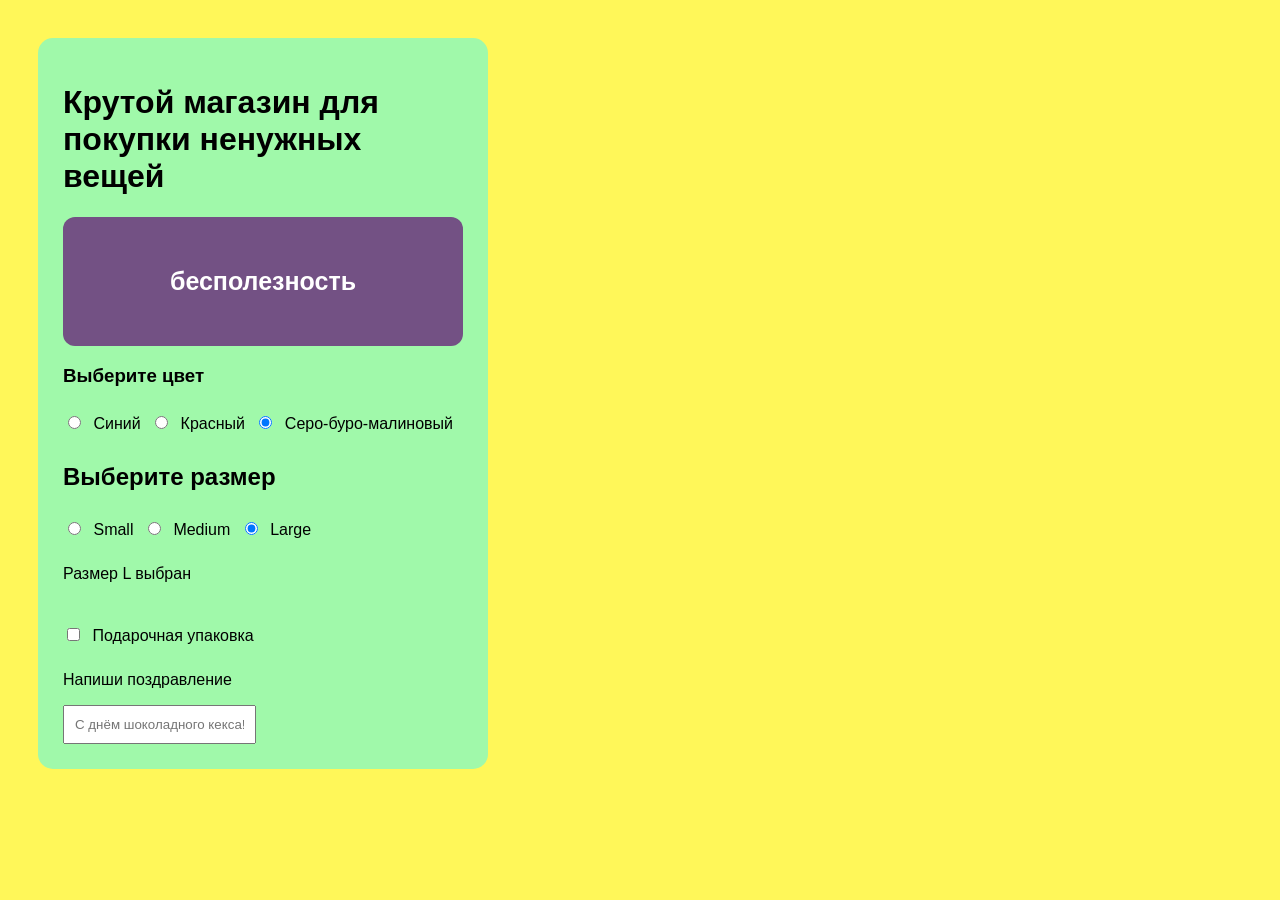
<file: nice seal/seal.html>
<!DOCTYPE html>
<html lang="en">
<head>
    <meta charset="UTF-8">
    <meta name="viewport" content="width=device-width, initial-scale=1.0">
    <title>Document</title>

    <style>
        body {
            font-family: Arial, Helvetica, sans-serif;
            background: rgb(255, 247, 89);
            padding: 30px;
        }

    .shop {
        background: rgb(160, 249, 170);
        padding: 25px;
        max-width: 400px;
        border-radius: 15px;
    }

    .shirt {
        background: rgb(80, 80, 252);
        color: white;
        padding: 50px;
        text-align: center;
        border-radius: 12px;
        font-size: 25px;
        font-weight: bold;
    }

    .shop:has(#red:checked) .shirt {
        background: rgb(255, 35, 57);
    }

    .shop:has(#sero-buro) .shirt {
        background: rgb(115, 81, 132);
    }

    .size-info { display: none; }

    .shop:has(#small:checked) .small-info,
    .shop:has(#medium:checked) .medium-info,
    .shop:has(#large:checked) .large-info{
        display: block;
    }

    .gift-fleids {
        display: none;
        margin-top: 15px;
    }

    .shop:has(#gift:checked) .medium-info{
    }

    .shop:has(#gift:checked) .gift-fleids{
        display: block;
    }

    label {
        display: inline-block;
        margin: 10px 5px 10px 5px;
        cursor: pointer;
    }

    input[type="text"] {
        padding: 10px;
    }
    </style>
</head>
<body>
    <div class="shop">
        <h1>Крутой магазин для покупки ненужных вещей</h1>
        <div class="shirt">бесполезность</div>
        <h3>Выберите цвет</h3>
        <input type="radio" id="blue" name="color" checked>
        <label for="blue">Синий</label>

        <input type="radio" id="red" name="color" checked>
        <label for="red">Красный</label>

        <input type="radio" id="sero-buro" name="color" checked>
        <label for="sero-buro">Серо-буро-малиновый</label>

        <h2>Выберите размер</h2>

        <input type="radio" id="small" name="size" checked>
        <label for="small">Small</label>

        <input type="radio" id="medium" name="size" checked>
        <label for="medium">Medium</label>

        <input type="radio" id="large" name="size" checked>
        <label for="large">Large</label>

        <p class="size-info small-info">Размер S выбран</p>
        <p class="size-info medium-info">Размер M выбран</p>
        <p class="size-info large-info">Размер L выбран</p>
        <br>

        <input type="checkbox" id="gift">
        <label for="gift">Подарочная упаковка</label>

        <div class="gif-fleids">
            <p>Напиши поздравление</p>
            <input type="text" placeholder="С днём шоколадного кекса!">
        </div>
    </div>
</body>
</html>
</file>
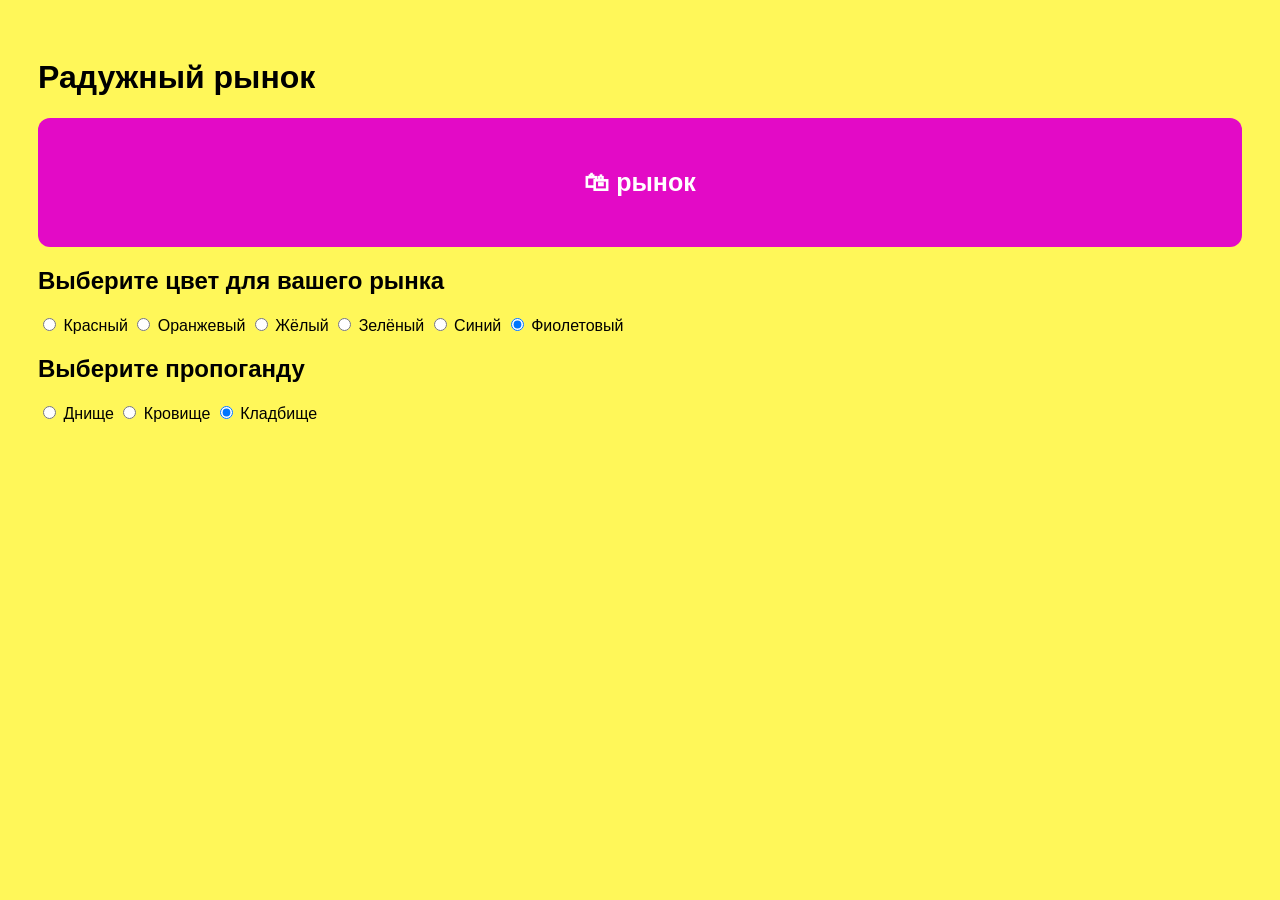
<file: nice seal/seal2.html>
<!DOCTYPE html>
<html lang="en">
<head>
    <meta charset="UTF-8">
    <meta name="viewport" content="width=device-width, initial-scale=1.0">
    <title>Document</title>
    <style>
        body {
            font-family: Arial, Helvetica, sans-serif;
            background: rgb(255, 247, 89);
            padding: 30px;
        }

        .shop {
        background: rgb(160, 249, 170);
        padding: 25px;
        max-width: 400px;
        border-radius: 15px;
        }

        .shirt {
        background: rgb(252, 49, 42);
        color: white;
        padding: 50px;
        text-align: center;
        border-radius: 12px;
        font-size: 25px;
        font-weight: bold;
        }

        .rinok:has(#orange:checked) .shirt {
        background: rgb(248, 103, 19);
        }
       .rinok:has(#yellow:checked) .shirt {
        background: rgb(221, 248, 19); 
       }
        .rinok:has(#green:checked) .shirt {
        background: rgb(60, 215, 18);
        }
        .rinok:has(#blue:checked) .shirt {
        background: rgb(73, 70, 241);
        }
        .rinok:has(#purple:checked) .shirt {
        background: rgb(227, 10, 198);
    }

        body:has(#dno:checked){
            background-image: url(https://encrypted-tbn0.gstatic.com/images?q=tbn:ANd9GcQr7bscump7QNkANXwl1lUlrW1TGQV1Jh6Zd3ky2JyqQw&s=10);
        }

        body:has(#krov:checked){
        background-image: url(https://www.perunica.ru/uploads/posts/2011-02/1298015873_krov.jpg);
        }

        body:has(#klad:checked){
        background-image: url(https://novate.ru/preview/30052s3.jpg);
        }
    </style>
</head>
<body>
    <div class="rinok">
        <h1>Радужный рынок</h1>
        <div class="shirt">🛍 рынок</div>
        <h2>Выберите цвет для вашего рынка</h2>

        <input type="radio" id="red" name="color" checked>
        <label for="red">Красный</label>

        <input type="radio" id="orange" name="color" checked>
        <label for="orange">Оранжевый</label>

        <input type="radio" id="yellow" name="color" checked>
        <label for="yellow">Жёлый</label>

        <input type="radio" id="green" name="color" checked>
        <label for="green">Зелёный</label>

        <input type="radio" id="blue" name="color" checked>
        <label for="blue">Синий</label>

        <input type="radio" id="purple" name="color" checked>
        <label for="purple">Фиолетовый</label>

        <h2>Выберите пропоганду</h2>

        <input type="radio" id="dno" name="size" checked>
        <label for="dno">Днище</label>

        <input type="radio" id="" name="size" checked>
        <label for="krov">Кровище</label>

        <input type="radio" id="large" name="size" checked>
        <label for="kladb">Кладбище</label>
    </div>
</body>
</html>
</file>
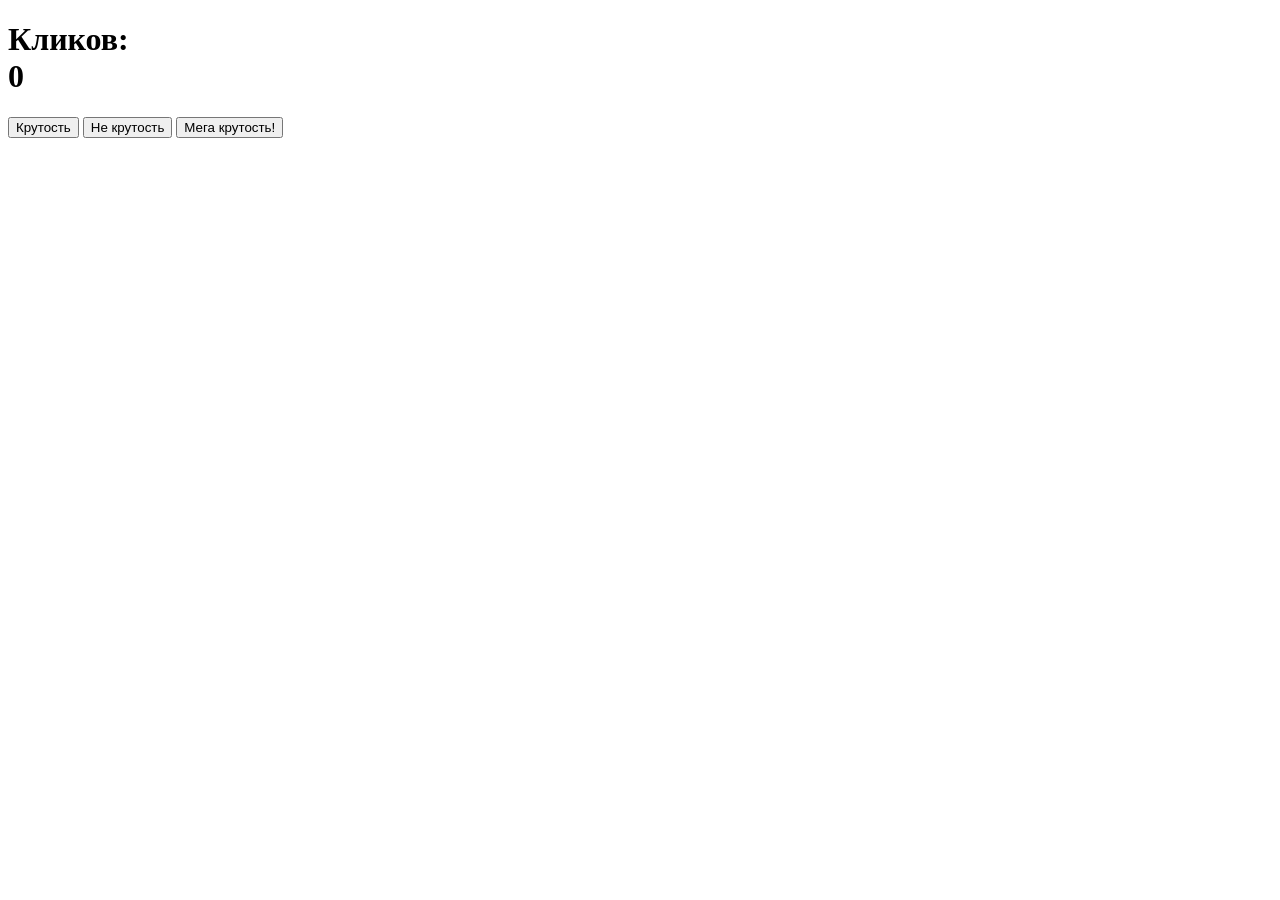
<file: nice/nice.html>
<!DOCTYPE html>
<html lang="en">
<head>
    <meta charset="UTF-8">
    <meta name="viewport" content="width=device-width, initial-scale=1.0">
    <title>Счётчик</title>
</head>
<body>
    <h1>Кликов: <div id="count2">0</div></h1>
    <button id="btn">Крутость</button>
    <button id="reset">Не крутость</button>
    <button id="upgrade">Мега крутость!</button>
    <script>
        let count = 0;
        let click = 1;
        document.getElementById('btn'). onclick = function() {
            count = count + click;
            document.getElementById('count2').textContent = count;
        };

        document.getElementById('reset').onclick = function() {
            count = 0;
            document.getElementById('count2').textContent = count;
        };

        document.getElementById('upgrade').onclick = function() {
            click = click + 1,
            count = count - 15;
            document.getElementById('count2').textContent = count;
        };


    </script>
</body>
</html>
</file>
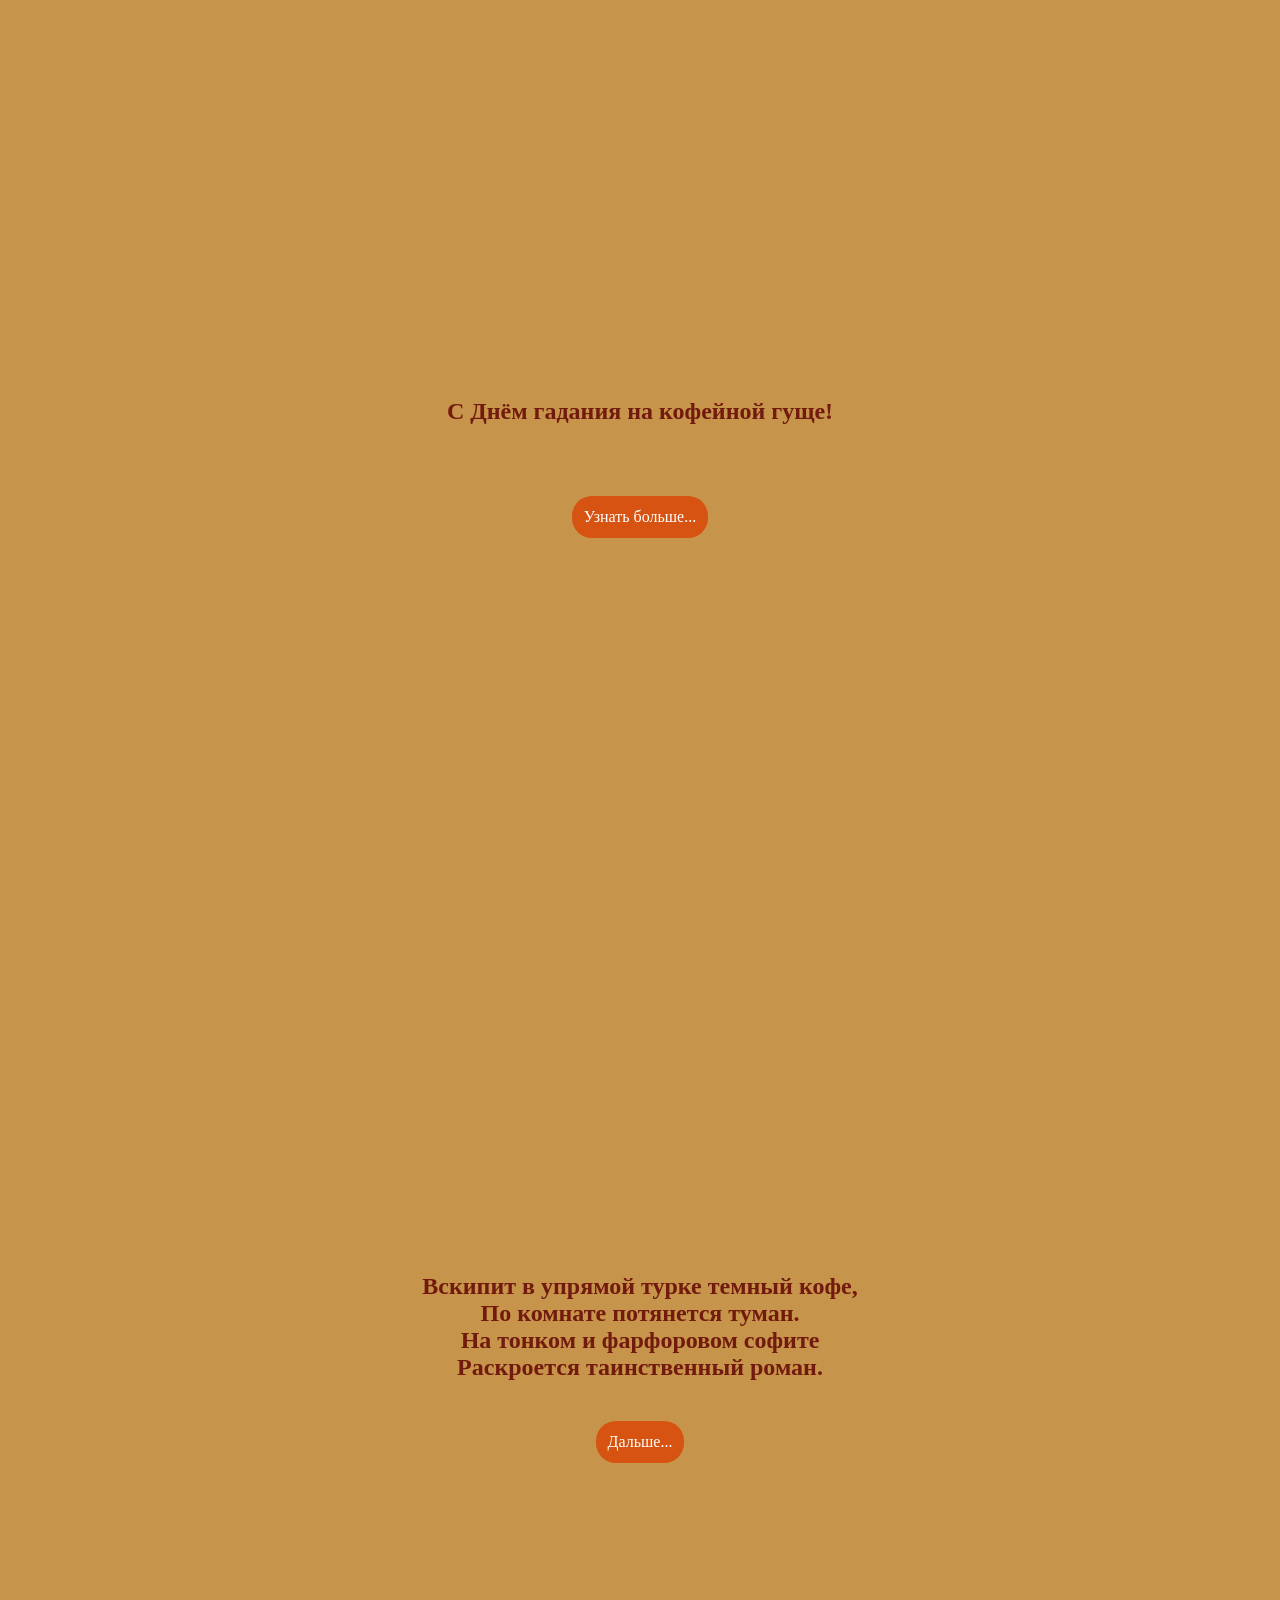
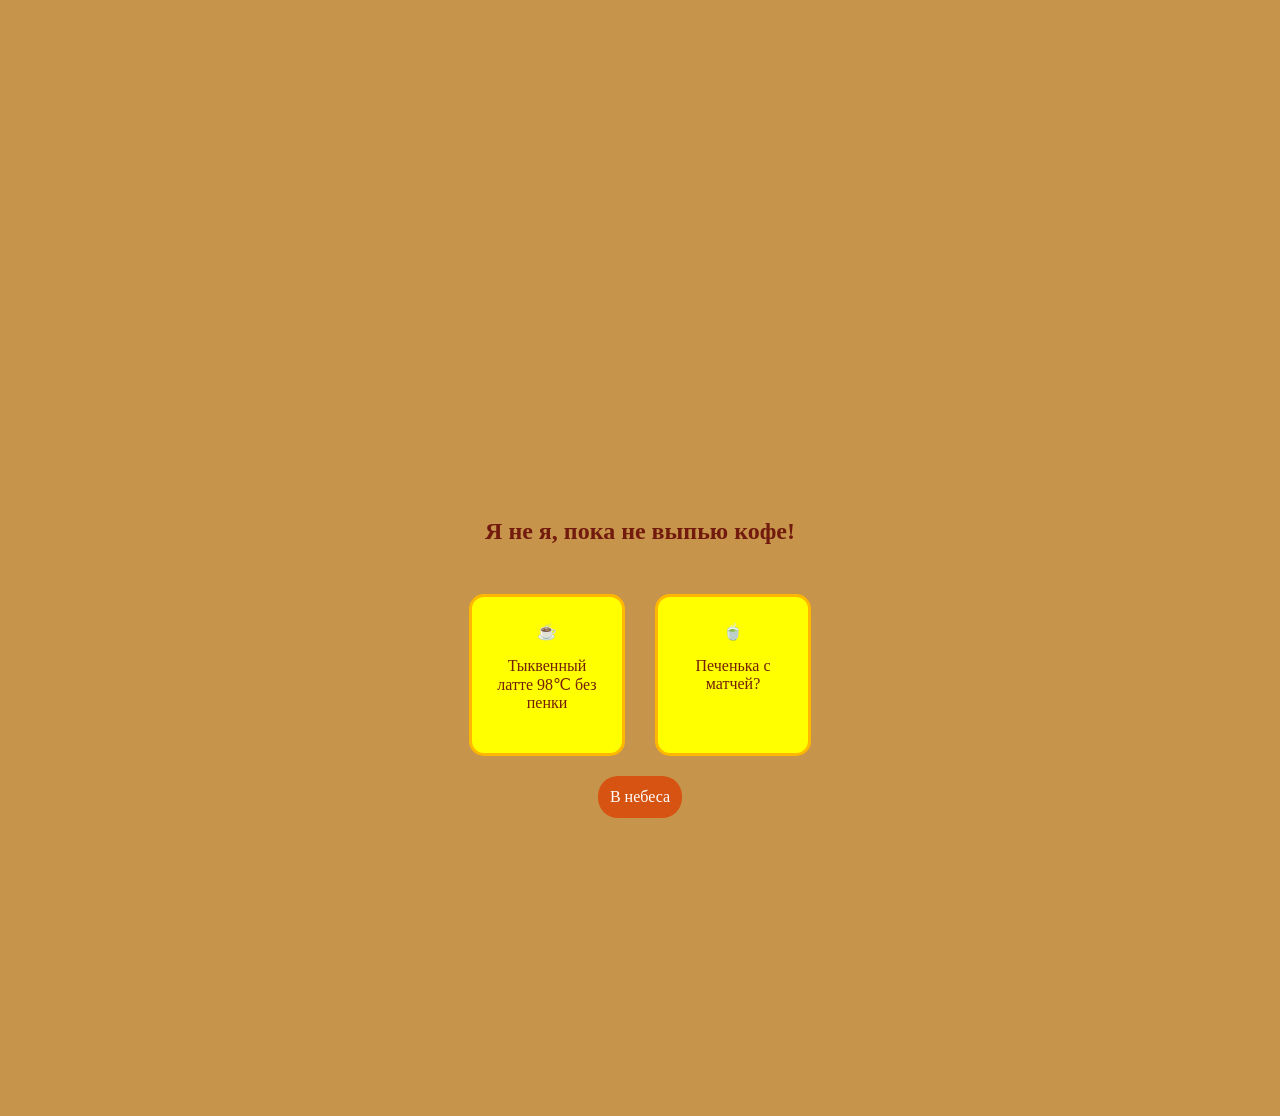
<file: отвратительно - и точка/о-ит.html>
<!DOCTYPE html>
<html lang="en">
<head>
    <meta charset="UTF-8">
    <meta name="viewport" content="width=device-width, initial-scale=1.0">
    <title>Document</title>

    <style>
html {
    scroll-behavior: smooth;
    scroll-snap-type: y mandatory;
}

body {
    font-family: fantasy;
    background: rgb(198, 148, 74);
    color: rgba(109, 20, 11, 0.954);
}

section {
    min-height: 100vh;
    scroll-snap-align: start;
    display: flex;
    flex-direction: column;
    justify-content: center;
    align-items: center;
    text-align: center;
    padding: 20px;
    box-sizing: border-box;
}

a {
    margin-top: 20px;
    padding: 12px;
    background: rgba(216, 77, 12, 0.904);
    color: white;
    border-radius: 20px;
    text-decoration: none;
    transition: 0.3s;
}
.symbols {
    background: rgb(201, 126, 153);
}

.cards {
    display: flex;
    justify-content: center;
    gap: 30px;
    flex-wrap: wrap;
    margin-top: 30px;
}

.card {
    width: 100px;
    padding: 25px;
    background: yellow;
    border: 3px solid rgba(255, 166, 0, 0.799);
    border-radius: 15px;
    animation: floating 2s ease-in-out infinite;
}

.card:nth-child(2) {
    animation-delay: 1s;
}

@keyframes floating{
    0%, 100% {
        transform: translateY(0pxx);
    }
    50% {
        transform: translateY(-20px);
    }
}

.ghost {
    position: fixed;
    top: 10%;
    left: -100px;
    font-size: 55px;
    pointer-events: none;
    z-index: 10;
    animation: ghostFly 10s linear infinite;
}

@keyframes ghostFly {
    0% {
        left: -100px;
        transform: translateY(0px) rotate(-10deg);
    }

    25% {
        transform: translateY(40px) rotate(10deg);
    }

    50% {
        transform: translateY(-20px) rotate(-10deg);
    }

    75% {
        transform: translateY(30px) rotate(10deg);
    }

    100% {
        left: 110%;
        transform: translateY(0) rotate(-10deg);
    }
}
    </style>
</head>
<body>
    <div class="ghost">☕</div>

    <section id="home">
        <h1>С Днём гадания на кофейной гуще!</h1>
        <p></p>
        <a href="#about">Узнать больше...</a>
    </section>

    <section id="about">
        <h2>
Вскипит в упрямой турке темный кофе, <br>
По комнате потянется туман. <br>
На тонком и фарфоровом софите <br>
Раскроется таинственный роман.
        </h2>
        <a href="#symbols">Дальше...</a>
    </section>
    
    <section id="symbols">
        <h2>Я не я, пока не выпью кофе!</h2>
        <div class="cards">
            <div class="card">
                ☕
                <p>Тыквенный латте 98℃ без пенки</p>
            </div>
            <div class="card">
                🍵
                <p>Печенька с матчей?</p>
            </div>
        </div>
        <a href="#home">В небеса</a>
    </section>
</body>
</html>
</file>
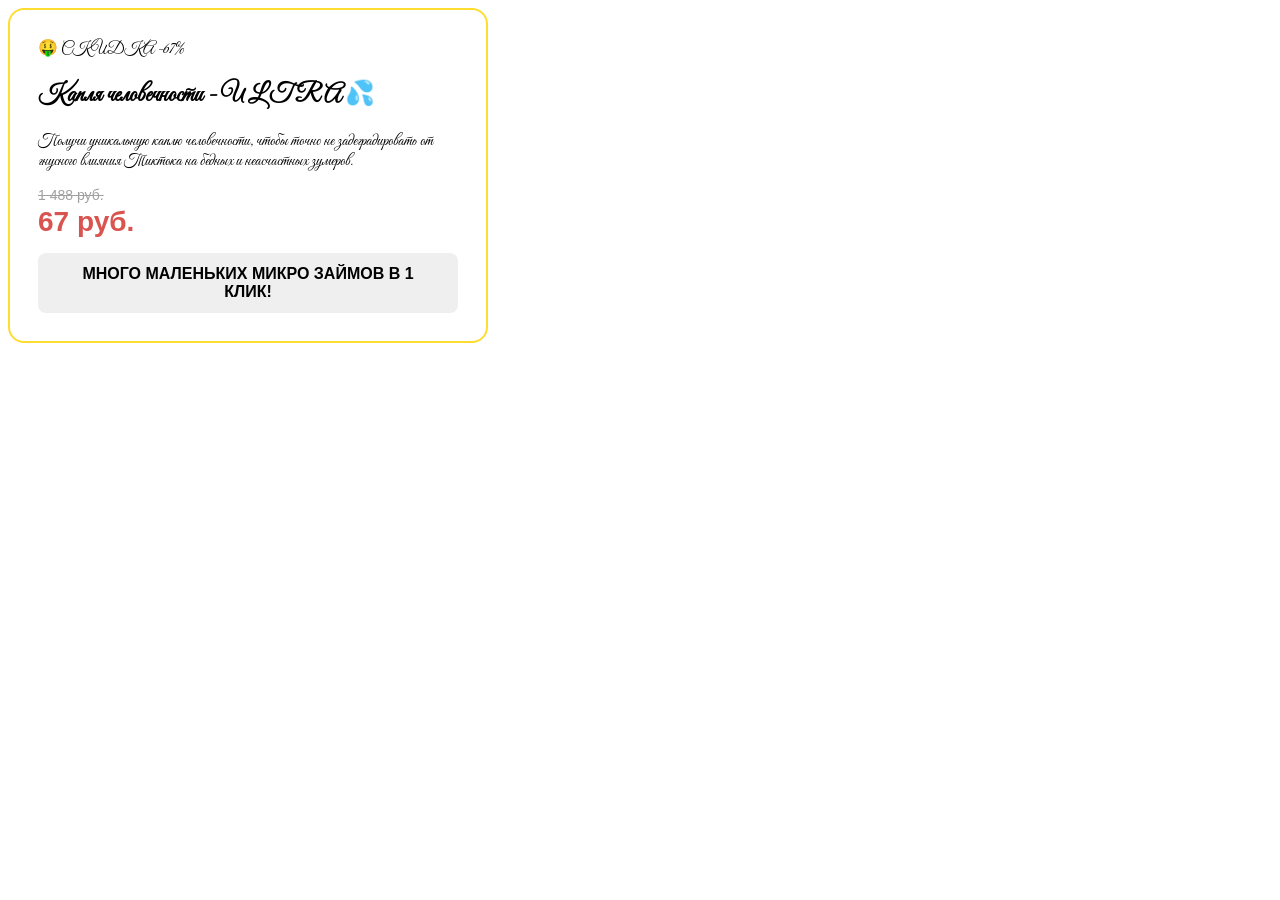
<file: ЫУФЛ/SEAL.html>
<!DOCTYPE html>
<html lang="en">
<head>
    <meta charset="UTF-8">
    <meta name="viewport" content="width=device-width, initial-scale=1.0">
    <title>Document</title>

    <meta charset="UTF-8">
    <title>НЕ МОШЕННИКИ</title>
    <link rel="stylesheet" href="SEAL.css">
</head>
<body>
    <section class="store-offer">
        <div class="offer-tag">🤑 СКИДКА -67%</div>

        <h2 class="game-title">Капля человечности - 
            U L T R A 💦</h2>

        <p class="offer-desk">
            Получи уникальную каплю человечности, чтобы точно не задеградировать от гнусного влияния Тиктока на бедных и неасчастных зумеров.
        </p>

        <div class="price-block">
            <del class="old-price">1 488 руб.</del>
            <div class="new-price">67 руб.</div>
        </div>

        <button class="buy-btn">МНОГО МАЛЕНЬКИХ МИКРО ЗАЙМОВ В 1 КЛИК!</button>

    </section>
</body>
</html>
</file>
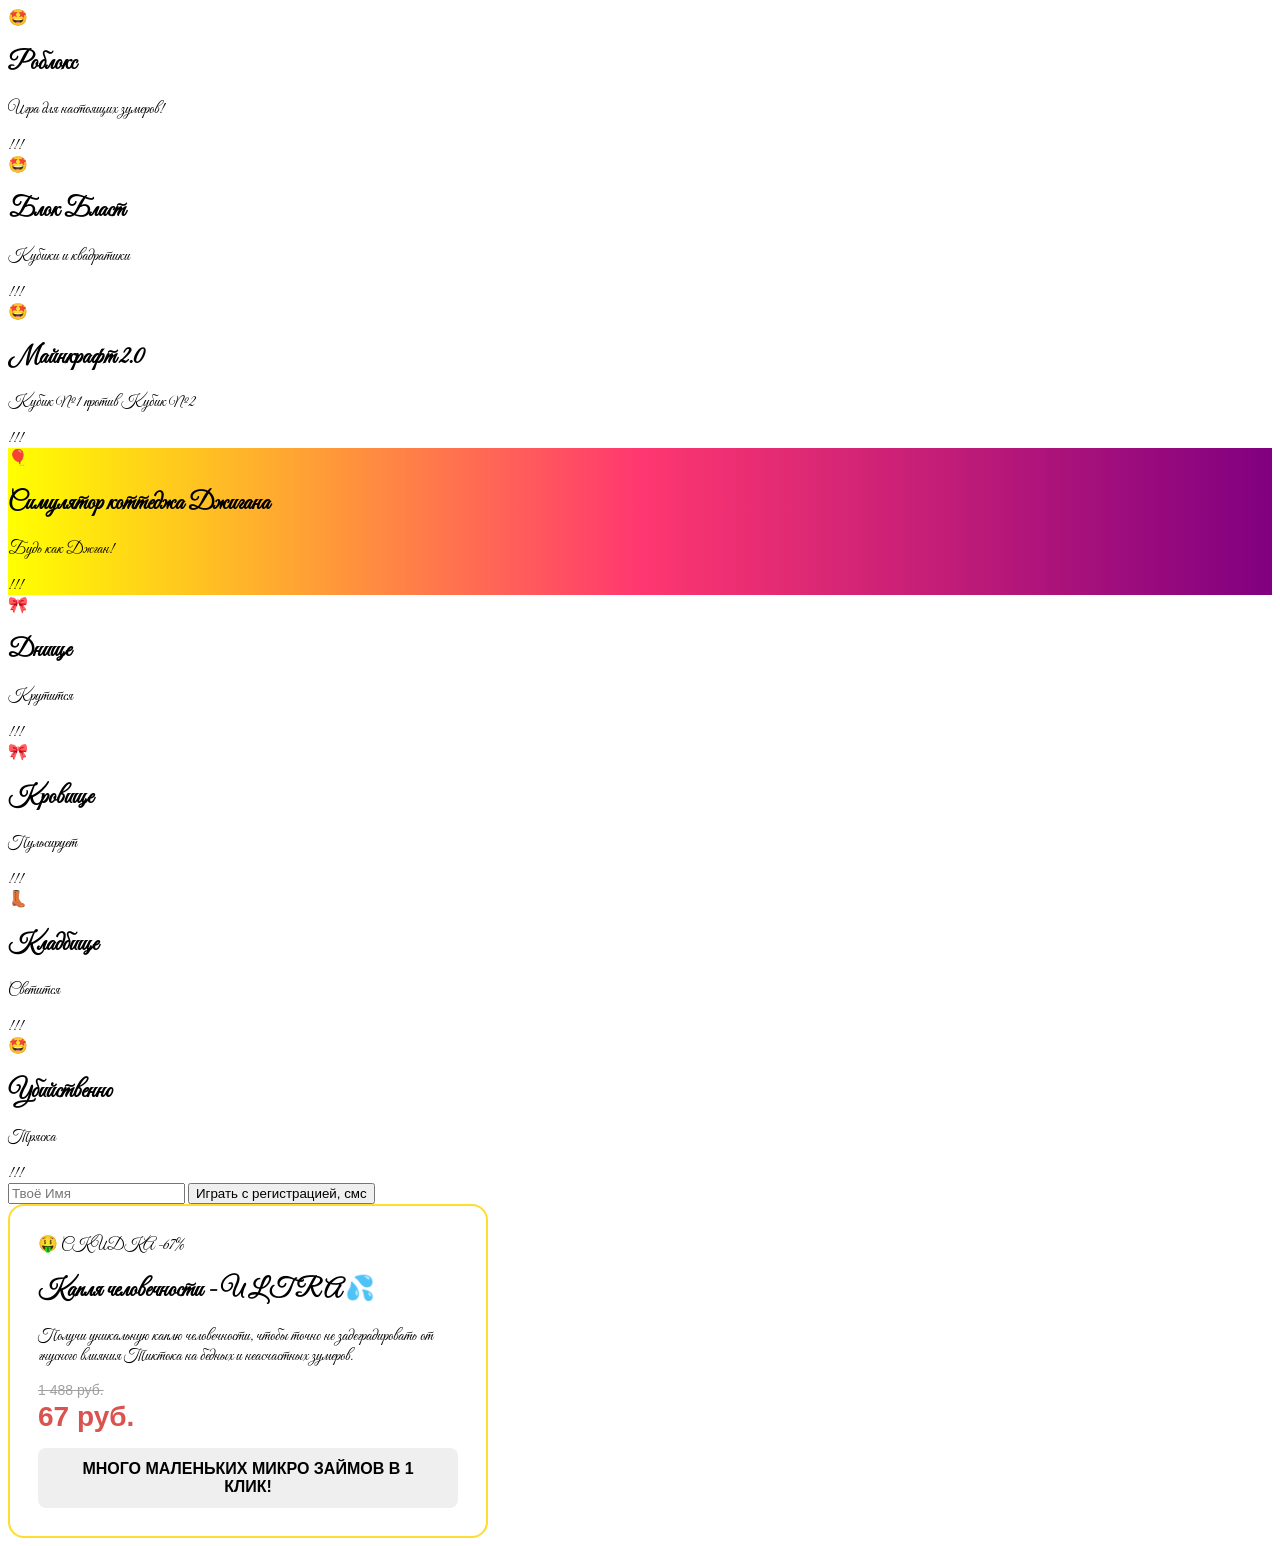
<file: ЫУФЛ/seal.html>
<!DOCTYPE html>
<html lang="en">
<head>
    <meta charset="UTF-8">
    <meta name="viewport" content="width=device-width, initial-scale=1.0">
    <title>Document</title>

    <meta charset="UTF-8">
    <title>НЕ МОШЕННИКИ</title>
    <link rel="stylesheet" href="seal.css">
</head>
<body>
    <div class="card">
        <h2>Роблокс</h2>
        <p>Игра для настоящих зумеров!</p>
    </div>

    <div class="card">
        <h2>Блок Бласт</h2>
        <p>Кубики и квадратики</p>
    </div>

    <div class="card">
        <h2>Майнкрафт 2.0</h2>
        <p>Кубик №1 против Кубик №2</p>
    </div>

    <div class="card animated">
        <h2>Симулятор коттеджа Джигана</h2>
        <p>Будь как Джган!</p>
    </div>


    <div class="card spin">
        <h2>Днище</h2>
        <p>Крутится</p>
    </div>

    <div class="card pulse">
        <h2>Кровище</h2>
        <p>Пульсирует</p>
    </div>

    <div class="card glow">
        <h2>Кладбище</h2>
        <p>Светится</p>
    </div>

    <div class="card shake">
        <h2>Убийственно</h2>
        <p>Тряска</p>
    </div>

    <input placeholder="Твоё Имя">
    <button>Играть с регистрацией, смс</button>



    <section class="store-offer">
        <div class="offer-tag">🤑 СКИДКА -67%</div>

        <h2 class="game-title">Капля человечности - 
            U L T R A 💦</h2>

        <p class="offer-desk">
            Получи уникальную каплю человечности, чтобы точно не задеградировать от гнусного влияния Тиктока на бедных и неасчастных зумеров.
        </p>

        <div class="price-block">
            <del class="old-price">1 488 руб.</del>
            <div class="new-price">67 руб.</div>
        </div>

        <button class="buy-btn">МНОГО МАЛЕНЬКИХ МИКРО ЗАЙМОВ В 1 КЛИК!</button>

    </section>
</body>
</html>
</file>
<file: ЫУФЛ/SEAL.css>
@import url('https://fonts.googleapis.com/css2?family=Great+Vibes&family=Lobster&display=swap');
@import url('https://fonts.googleapis.com/css2?family=Lobster&display=swap');

body {
    font-family: "Great Vibes", cursive;
    font-family: "Lobster", sans-serif;

    background: var(--color-bg);
    color: var(--color-text);
    font-family: var(--font-main);
    
}

:root {
    --font-main: 'Great Vibes', sans-serif;
    --font-gaming: 'Lobster', cursive;

    --color-primary: rgb(255, 220, 48);
    --color-accent: cyan;
}

.store-offer {
    width: 100%;
    max-width: 420px;
    padding: 28px;
    background: var(--color-card);
    border: 2px solid var(--color-primary);
    border-radius: 16px;
}

.buy-btn {
  display: inline-block;
  padding: 12px 28px;
  font-size: 16px;
  font-weight: 600;
  font-family: sans-serif;
  text-align: center;
  text-decoration: none;
  cursor: pointer;
  border: none;
  border-radius: 8px;
}

.price-block {
  display: flex;
  flex-direction: column;
  gap: 4px;
  font-family: sans-serif;
  margin-bottom: 15px;
}

.old-price {
  text-decoration: line-through;
  color: #a0a0a0;
  font-size: 14px;
}

.new-price {
  color: #d9534f;
  font-size: 28px;
  font-weight: bold;
  line-height: 1.1;
}
</file>
<file: ЫУФЛ/seal.css>
@import url('https://fonts.googleapis.com/css2?family=Great+Vibes&family=Lobster&display=swap');
@import url('https://fonts.googleapis.com/css2?family=Lobster&display=swap');

body {
    font-family: "Great Vibes", cursive;
    font-family: "Lobster", sans-serif;

    background: var(--color-bg);
    color: var(--color-text);
    font-family: var(--font-main);
    
}

:root {
    --font-main: 'Great Vibes', sans-serif;
    --font-gaming: 'Lobster', cursive;

    --color-primary: rgb(255, 220, 48);
    --color-accent: cyan;
}

.store-offer {
    width: 100%;
    max-width: 420px;
    padding: 28px;
    background: var(--color-card);
    border: 2px solid var(--color-primary);
    border-radius: 16px;
}

.buy-btn {
  display: inline-block;
  padding: 12px 28px;
  font-size: 16px;
  font-weight: 600;
  font-family: sans-serif;
  text-align: center;
  text-decoration: none;
  cursor: pointer;
  border: none;
  border-radius: 8px;
}

.price-block {
  display: flex;
  flex-direction: column;
  gap: 4px;
  font-family: sans-serif;
  margin-bottom: 15px;
}

.old-price {
  text-decoration: line-through;
  color: #a0a0a0;
  font-size: 14px;
}

.new-price {
  color: #d9534f;
  font-size: 28px;
  font-weight: bold;
  line-height: 1.1;
}



.card:hover {
    transform: scale(1.1);
}

.card:active {
    background: seagreen;
    transform: scale(1.2);
}

.card:after {
    content: "!!! ";
}

.card:before {
    content: "🤩";
}

.card.animated:before {
    content: "🎈";
    display: inline-block;
    animation: float 3s ease-in-out infinite;
}

@keyframes float {
    0%, 100% { transform: translateY(0); }
    50%      { transform: translateY(-8px); }
    25%      { transform: translateX(8px); }
    75%      { transform: translateX(-8px); }
}

@keyframes spin {
    from { transform: rotate(0deg); }
    to   { transform: rotate(360deg); }
    
}
.card.spin:before {
    content: "🎀";
    display: inline-block;
    animation: spin 2s linear infinite;
}


@keyframes glow {
    0%, 100% { box-shadow: 0 0 5px #d9534f; }
    50%       { box-shadow: 0 0 25px cyan; }
    
}
.card.glow:before {
    content: "👢";
    display: inline-block;
    animation: glow 2s linear infinite;
}


@keyframes pulse {
    0%, 100% { transform: scale(1); }
    50%      { transform: scale(1.08); }
    
}
.card.pulse:before {
    content: "🎀";
    display: inline-block;
    animation: pulse 2s linear infinite;
}

@keyframes gradientMove {
    0% { background-position: 0%; }
    100% { background-position: 100%; }
}
.card.animated {
    background: linear-gradient(90deg, yellow, rgb(255, 55, 112), purple, darkblue, purple, rgb(255, 55, 112), yellow);
    background-size: 300%;
    animation: gradientMove 3s linear infinite;

}
</file>
